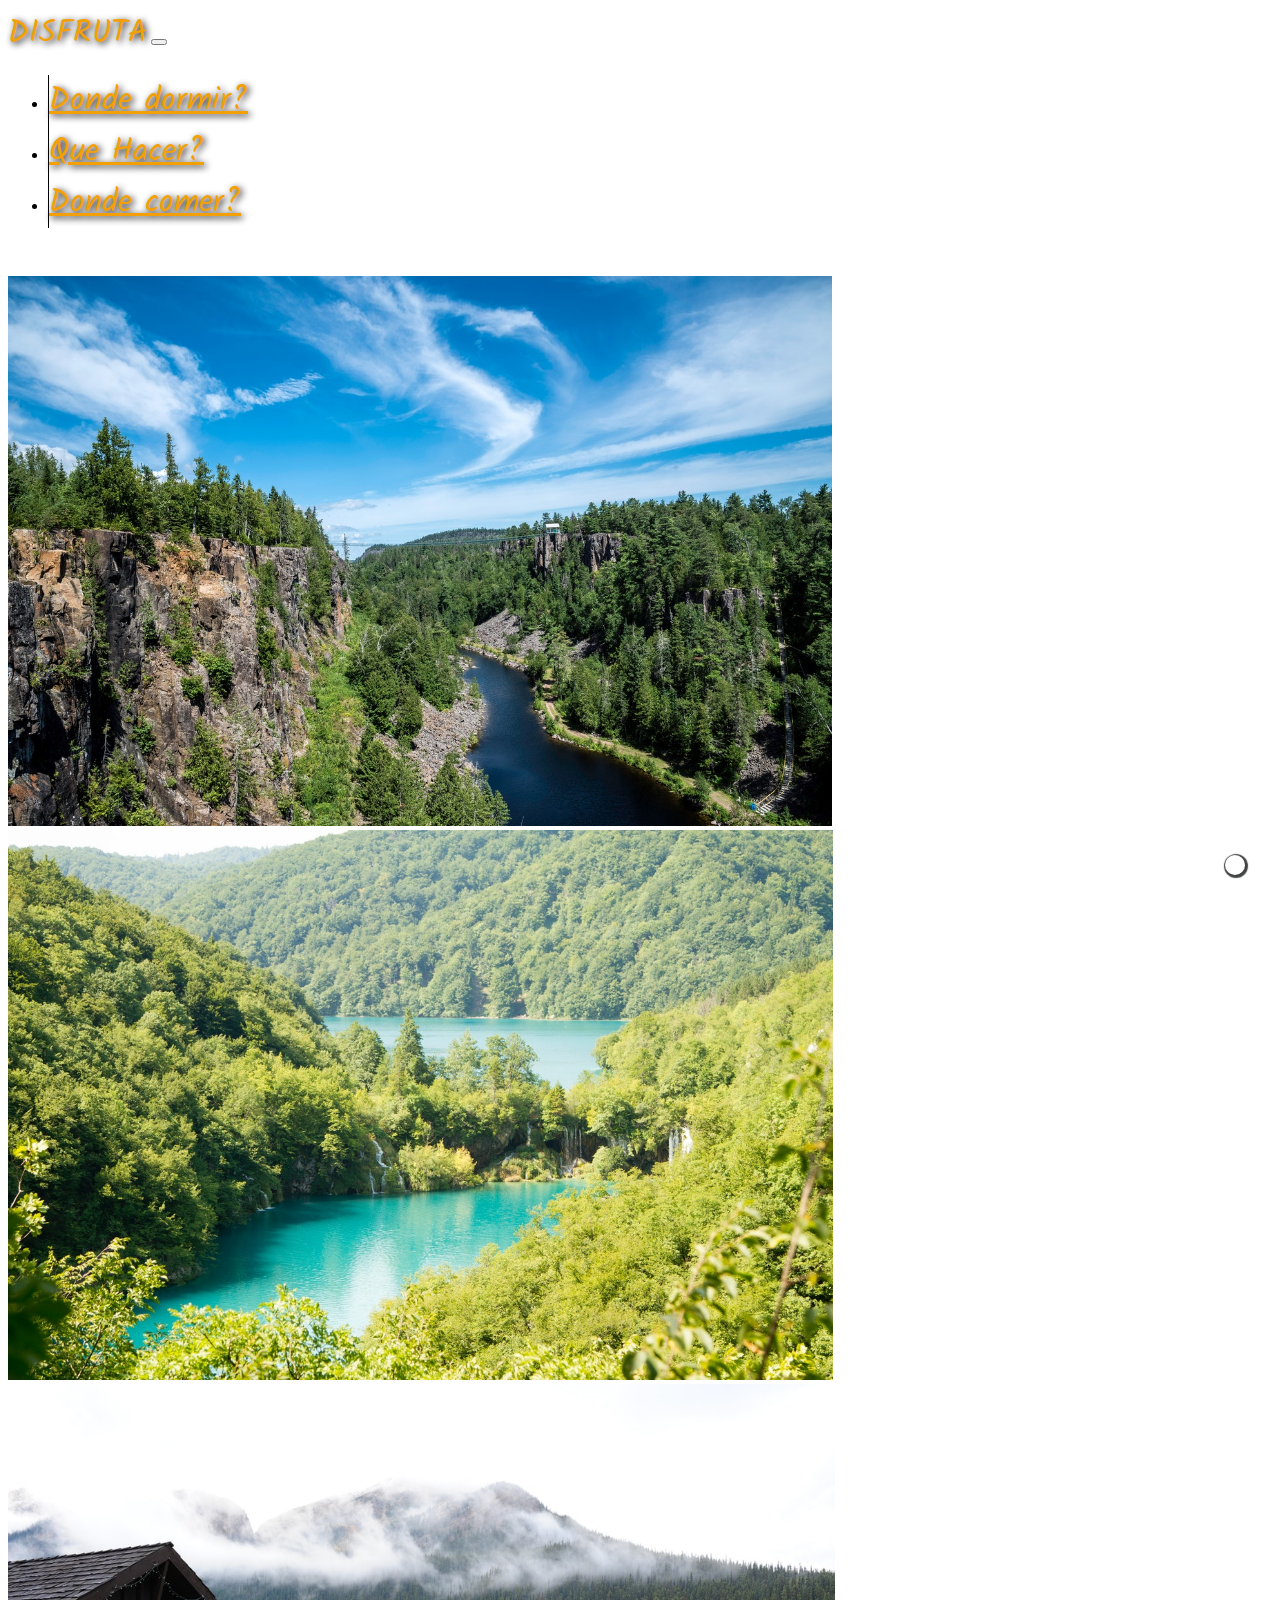
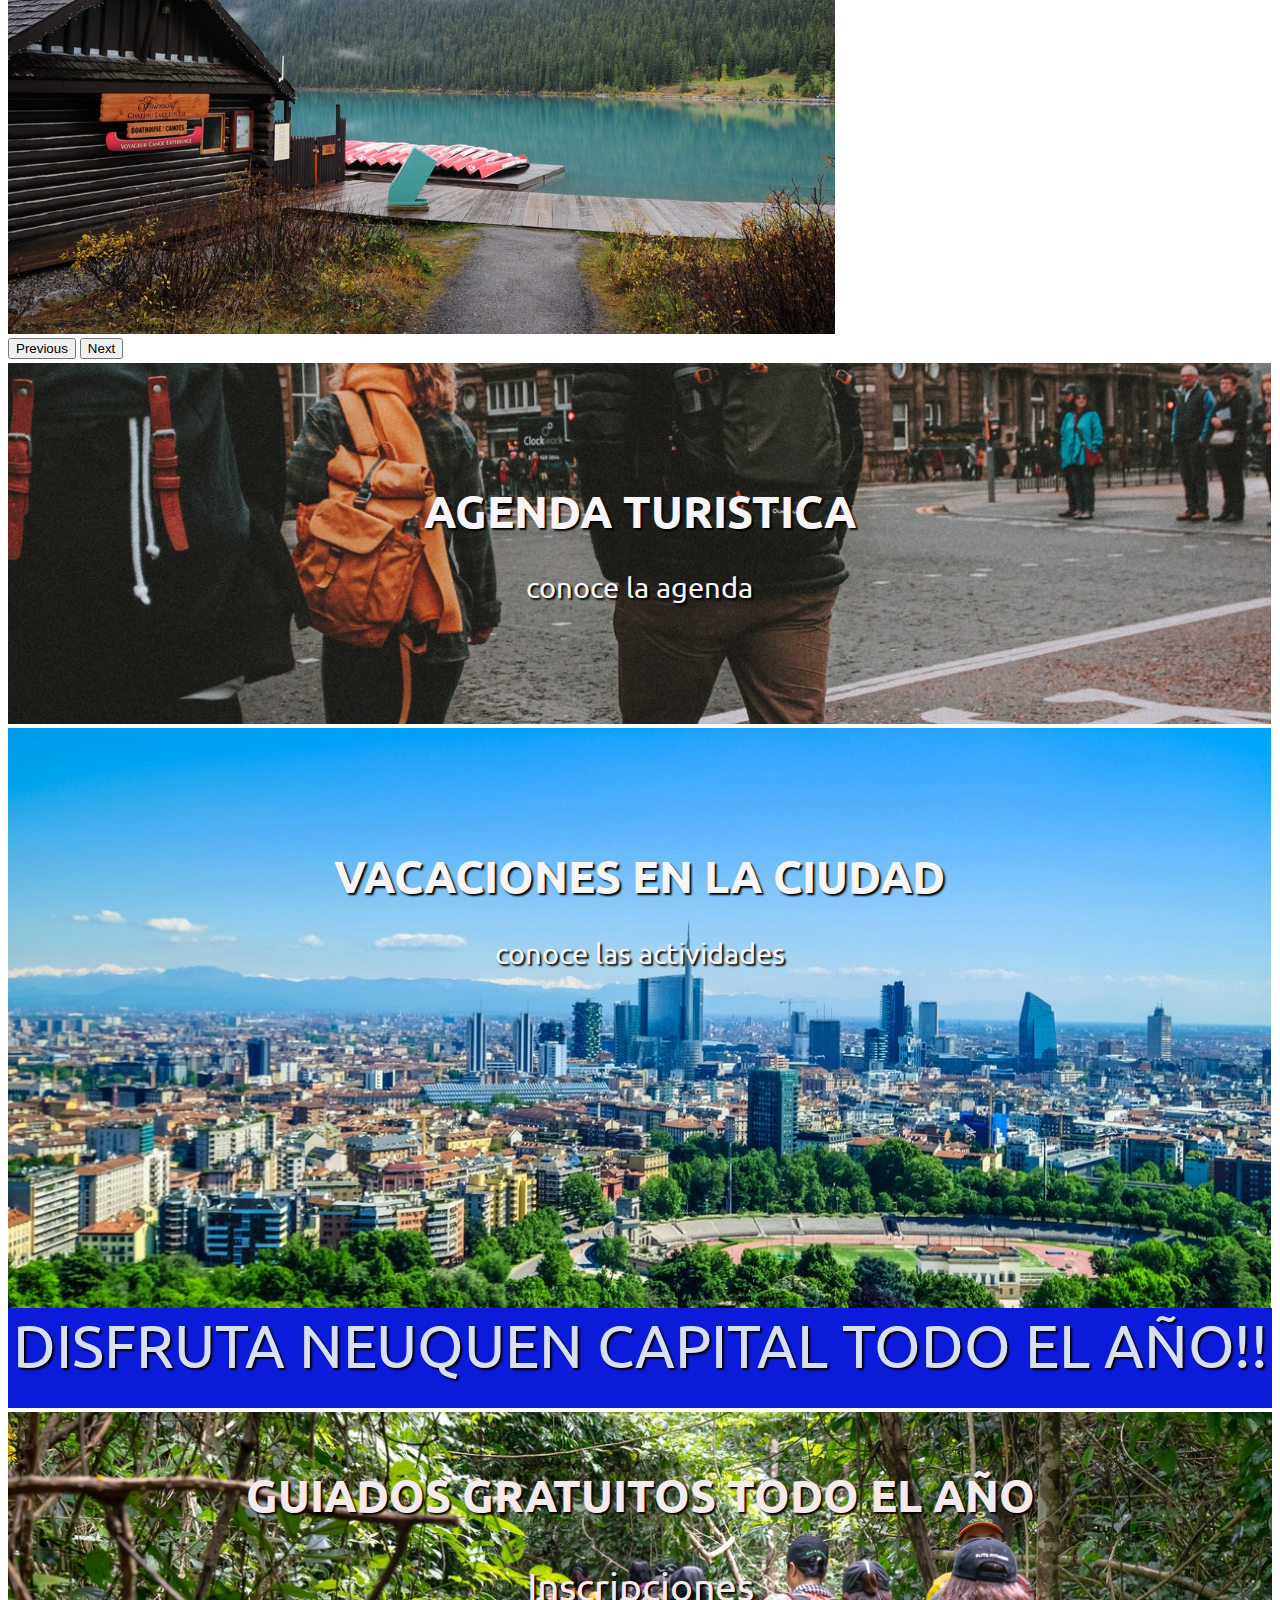
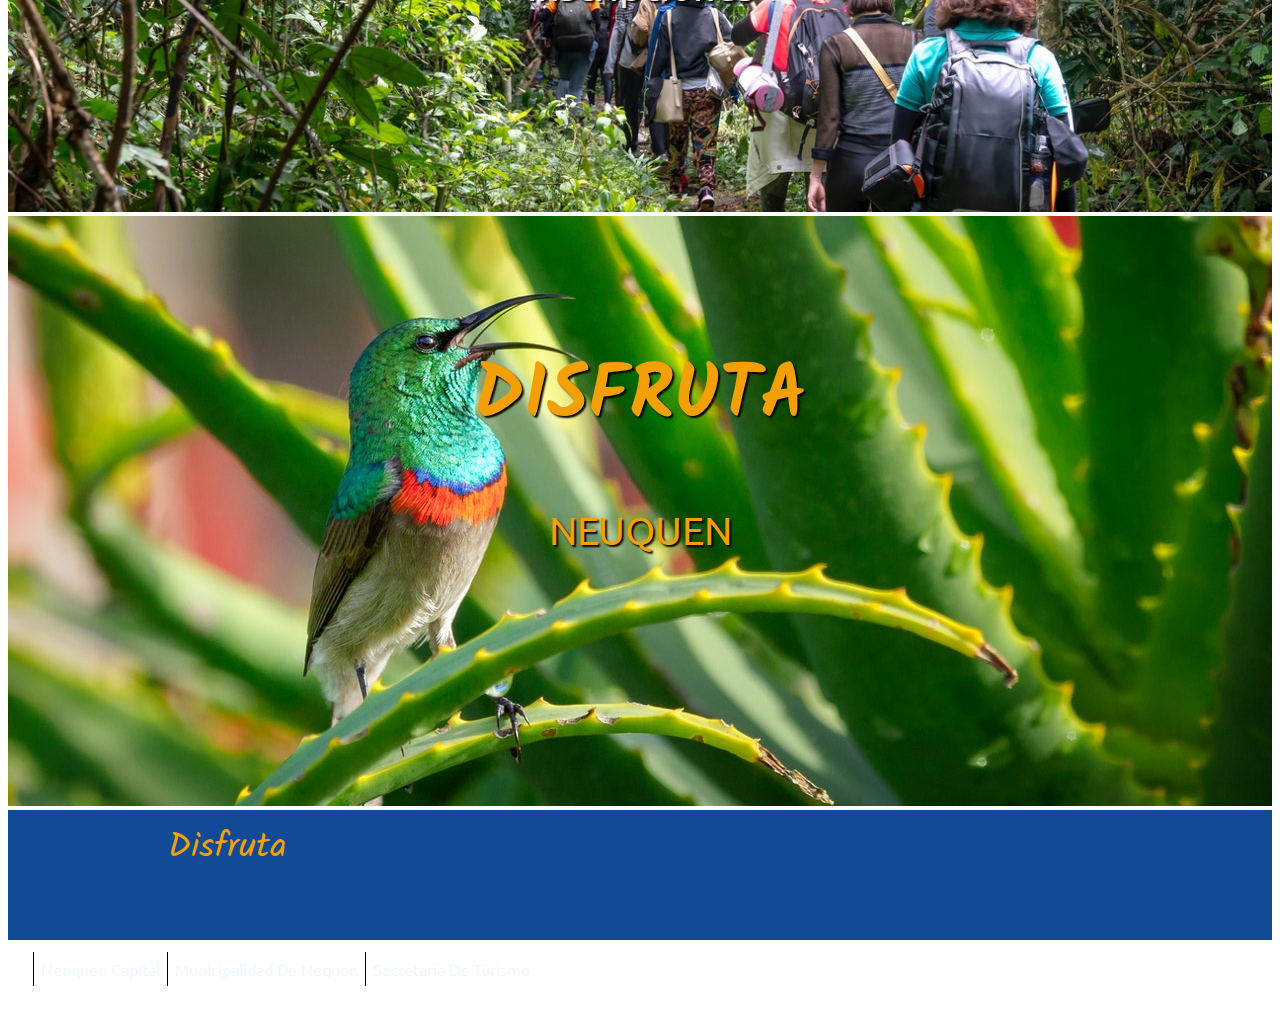
<file: index.html>
<!DOCTYPE html>
<html lang="en">

<head>
  <meta charset="UTF-8">
  <meta http-equiv="X-UA-Compatible" content="IE=edge">
  <meta name="viewport" content="width=device-width, initial-scale=1.0">
  <link href="https://cdn.jsdelivr.net/npm/bootstrap@5.2.0/dist/css/bootstrap.min.css" rel="stylesheet"
    integrity="sha384-gH2yIJqKdNHPEq0n4Mqa/HGKIhSkIHeL5AyhkYV8i59U5AR6csBvApHHNl/vI1Bx" crossorigin="anonymous">
  <link rel="stylesheet" href="https://cdnjs.cloudflare.com/ajax/libs/font-awesome/6.1.1/css/all.min.css"
    integrity="sha512-KfkfwYDsLkIlwQp6LFnl8zNdLGxu9YAA1QvwINks4PhcElQSvqcyVLLD9aMhXd13uQjoXtEKNosOWaZqXgel0g=="
    crossorigin="anonymous" referrerpolicy="no-referrer" />
  <link rel="stylesheet" href="style.css">
  <title>BOOTSTRAP</title>
</head>

<body>
  <header>
    <div class="shadow p-4 mb-4 bg-white">
      <nav class="navbar navbar-expand-md ">
        <div class="container-fluid">
          <a class="navbar-brand col-2">DISFRUTA</a>
          <button class="navbar-toggler" type="button" data-bs-toggle="collapse" data-bs-target="#mynavbar">
            <span class="navbar-toggler-icon"></span>
          </button>
          <div class="navbar-collapse col-9" class="link">
            <ul class="navbar-nav">
              <li class="nav-item">
                <a class="nav-link" href="./Seccion/dormir.html">Donde dormir?</a>
              </li>
              <li class="nav-item">
                <a class="nav-link" href="./Seccion/hacer.html">Que Hacer?</a>
              </li>
              <li class="nav-item">
                <a class="nav-link" href="#">Donde comer?</a>
              </li>
            </ul>
          </div>
          <div class="socialn col-1">
            <a href=""><i class="fa-brands fa-instagram"></i></a>
            <a href=""><i class="fa-brands fa-facebook-square"></i></a>
            <a href=""><i class="fa-brands fa-twitter"></i></a>
          </div>
        </div>
      </nav>
    </div>
  </header>
  <main>
  <div id="carouselExampleDark" class="carousel carousel-dark slide col-12" data-bs-ride="carousel">
    <div class="carousel-inner">
      <div class="carousel-item active" data-bs-interval="10000">
        <img src="./Multimedia/carrousel.jpg" class="d-block w-100" alt="rio">
      </div>
      <div class="carousel-item" data-bs-interval="2000">
        <img src="./Multimedia/carrousel1.jpg" class="d-block w-100" alt="Lago">
      </div>
      <div class="carousel-item">
        <img src="./Multimedia/carrousel2.jpg" class="d-block w-100" alt="bahia">
      </div>
    </div>
    <button class="carousel-control-prev" type="button" data-bs-target="#carouselExampleDark" data-bs-slide="prev">
      <span class="carousel-control-prev-icon" aria-hidden="true"></span>
      <span class="visually-hidden">Previous</span>
    </button>
    <button class="carousel-control-next" type="button" data-bs-target="#carouselExampleDark" data-bs-slide="next">
      <span class="carousel-control-next-icon" aria-hidden="true"></span>
      <span class="visually-hidden">Next</span>
    </button>
  </div>
  <section>
    <div class="container-fluid">
      <div class="row">
        <div class="agenda col-6">
          <h1>Agenda turistica</h1>
          <p>Conoce la agenda</p>
        </div>
        <div class="ciudad col-6">
          <h1>Vacaciones en la ciudad</h1>
          <p>Conoce las actividades</p>
        </div>
      </div>
    </div>
    <div class="banner col-12">Disfruta Neuquen Capital todo el año!!</div>
  </section>
  <div class="guia col-12">
    <h1>Guiados gratuitos todo el año</h1>
    <p>Inscripciones</p>
  </div>
  <div class="guia2 col-12">
    <h1>Disfruta</h1>
    <p>Neuquen</p>
  </div>
  </main>
  <footer>
    <div class="row">
      <div class="logo col-1">Disfruta
        <div class="socialf col-1">
          <a href=""><i class="fa-brands fa-instagram"></i></a>
          <a href=""><i class="fa-brands fa-facebook-square"></i></a>
          <a href=""><i class="fa-brands fa-twitter"></i></a>
        </div>
      </div>
      <div class="texto col-4">
        <p>Neuquen Capital</p>
        <p>Municipalidad de Nequen</p>
        <p>Secretaria de turismo</p>
      </div>
      <div class="arrow col-1">
        <a href="./index.html"><i class="fa-solid fa-arrow-up"></i></a>
      </div>
  </footer>
  <script src="https://cdn.jsdelivr.net/npm/bootstrap@5.2.0/dist/js/bootstrap.bundle.min.js"
    integrity="sha384-A3rJD856KowSb7dwlZdYEkO39Gagi7vIsF0jrRAoQmDKKtQBHUuLZ9AsSv4jD4Xa"
    crossorigin="anonymous"></script>
</body>

</html>
</file>
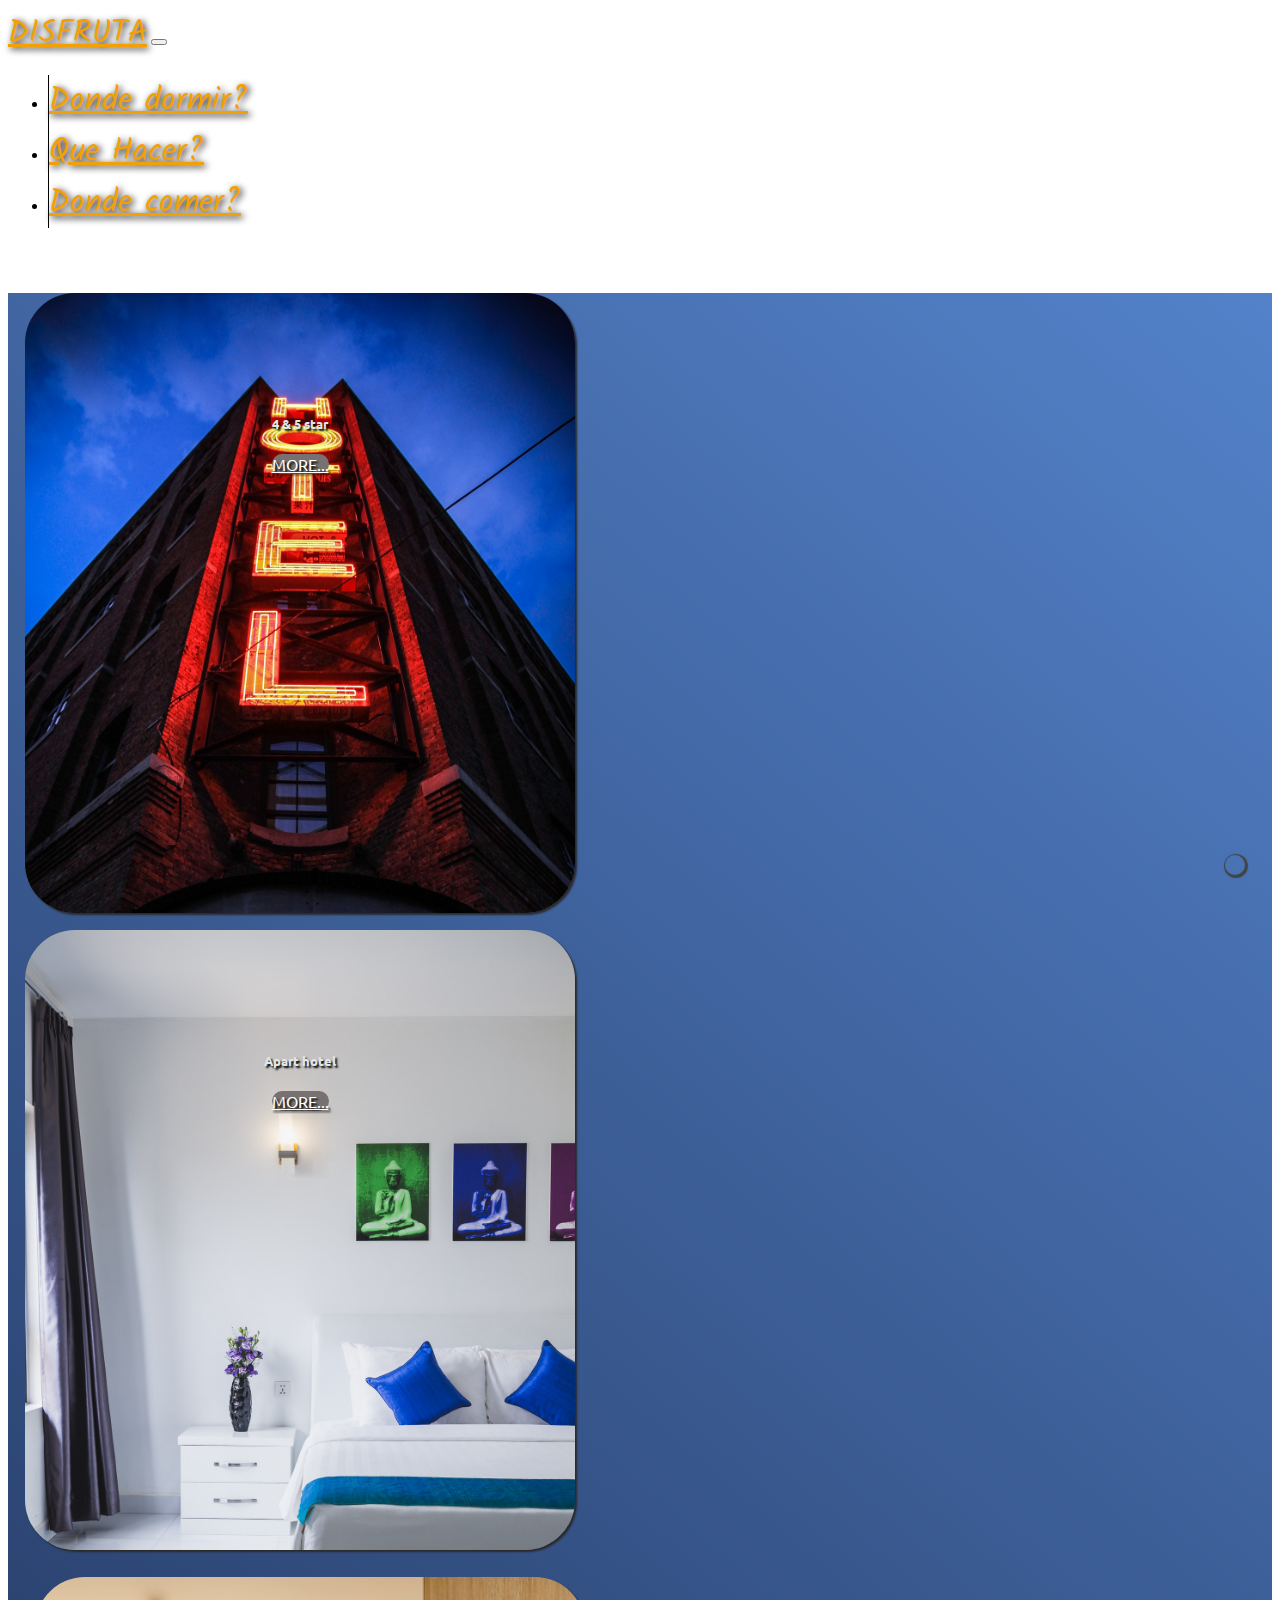
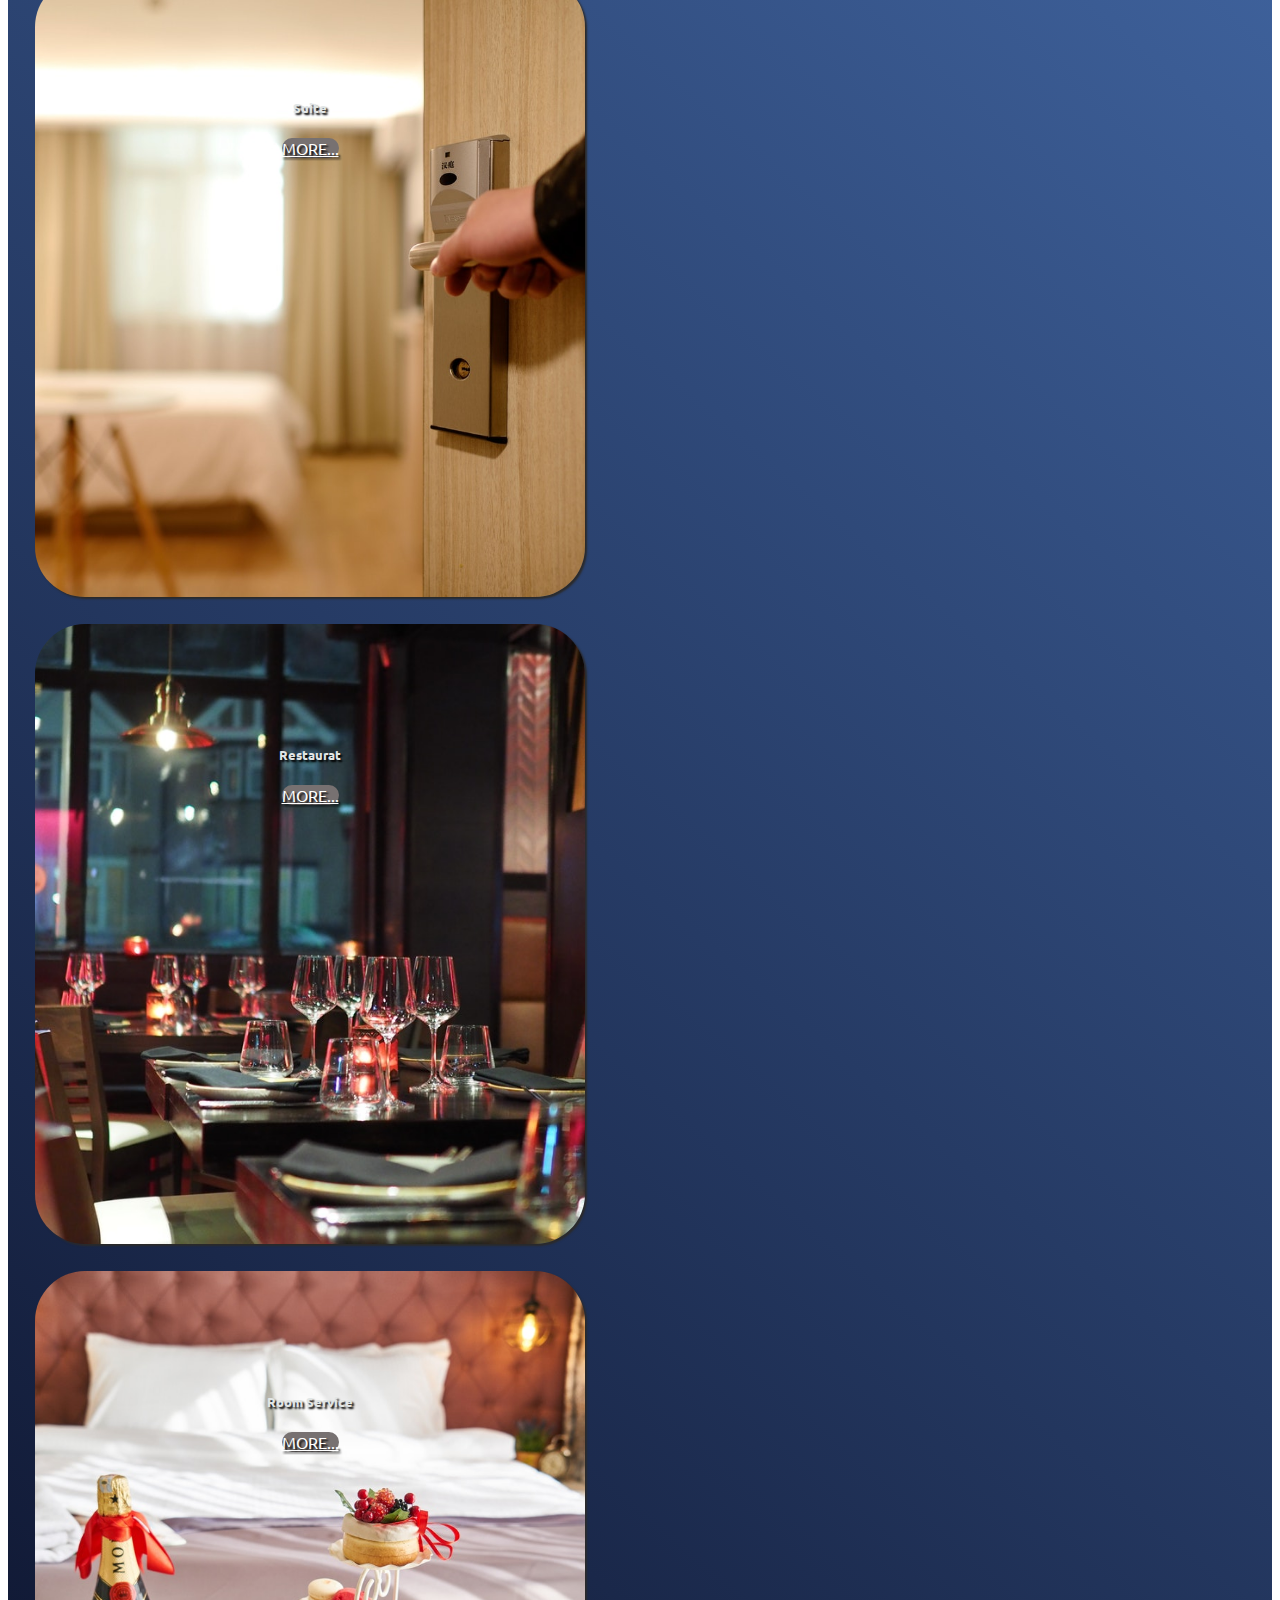
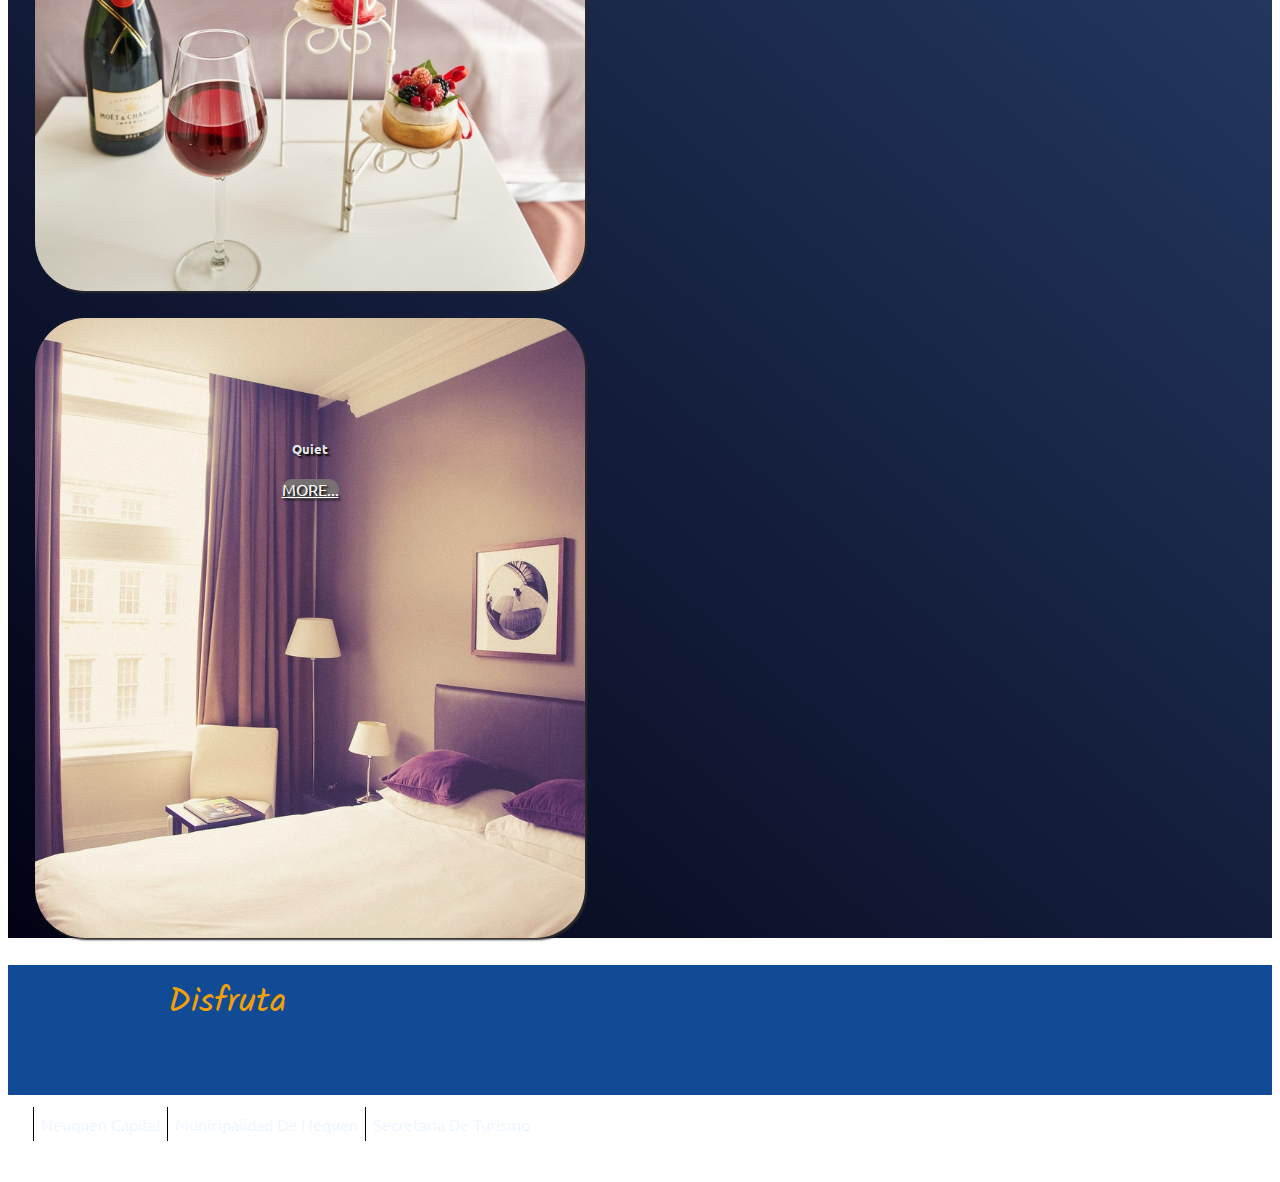
<file: Seccion/dormir.html>
<!DOCTYPE html>
<html lang="en">

<head>
    <meta charset="UTF-8">
    <meta http-equiv="X-UA-Compatible" content="IE=edge">
    <meta name="viewport" content="width=device-width, initial-scale=1.0">
    <link href="https://cdn.jsdelivr.net/npm/bootstrap@5.2.0/dist/css/bootstrap.min.css" rel="stylesheet"
        integrity="sha384-gH2yIJqKdNHPEq0n4Mqa/HGKIhSkIHeL5AyhkYV8i59U5AR6csBvApHHNl/vI1Bx" crossorigin="anonymous">
    <link rel="stylesheet" href="https://cdnjs.cloudflare.com/ajax/libs/font-awesome/6.1.1/css/all.min.css"
        integrity="sha512-KfkfwYDsLkIlwQp6LFnl8zNdLGxu9YAA1QvwINks4PhcElQSvqcyVLLD9aMhXd13uQjoXtEKNosOWaZqXgel0g=="
        crossorigin="anonymous" referrerpolicy="no-referrer" />
    <link rel="stylesheet" href="../style.css">
    <title>BOOTSTRAP</title>
</head>

<body>
    <header>
        <div class="shadow p-4 mb-4 bg-white">
            <nav class="navbar navbar-expand-md ">
                <div class="container-fluid">
                    <a class="navbar-brand col-2" href="../index.html">DISFRUTA</a>
                    <button class="navbar-toggler" type="button" data-bs-toggle="collapse" data-bs-target="#mynavbar">
                        <span class="navbar-toggler-icon"></span>
                    </button>
                    <div class="navbar-collapse col-9" class="link">
                        <ul class="navbar-nav">
                            <li class="nav-item">
                                <a class="nav-link" href="#">Donde dormir?</a>
                            </li>
                            <li class="nav-item">
                                <a class="nav-link" href="./hacer.html">Que Hacer?</a>
                            </li>
                            <li class="nav-item">
                                <a class="nav-link" href="#">Donde comer?</a>
                            </li>
                        </ul>
                    </div>
                    <div class="socialn col-1">
                        <a href=""><i class="fa-brands fa-instagram"></i></a>
                        <a href=""><i class="fa-brands fa-facebook-square"></i></a>
                        <a href=""><i class="fa-brands fa-twitter"></i></a>
                    </div>
                </div>
            </nav>
        </div>
    </header>
    <main>
        <section class="dormir">
            <div class="row">
                <div class="col-xl-4">
                    <div class="card0">
                        <div class="card-body">
                            <h5 class="card-title">4 & 5 star</h5>
                            <a href="#" class="btn ">More...</a>
                        </div>
                    </div>
                </div>
                <div class="col-xl-4">
                    <div class="card1">
                        <div class="card-body">
                            <h5 class="card-title">Apart hotel</h5>
                            <a href="#" class="btn ">More...</a>
                        </div>
                    </div>
                </div>
                <div class="col-xl-4">
                    <div class="card2">
                        <div class="card-body">
                            <h5 class="card-title">Suite</h5>
                            <a href="#" class="btn ">More...</a>
                        </div>
                    </div>
                </div>
                <div class="col-xl-4">
                    <div class="card3">
                        <div class="card-body">
                            <h5 class="card-title">Restaurat</h5>
                            <a href="#" class="btn ">More...</a>
                        </div>
                    </div>
                </div>
                <div class="col-xl-4">
                    <div class="card4">
                        <div class="card-body">
                            <h5 class="card-title">Room Service</h5>
                            <a href="#" class="btn ">More...</a>
                        </div>
                    </div>
                </div>
                <div class="col-xl-4">
                    <div class="card5">
                        <div class="card-body">
                            <h5 class="card-title">Quiet</h5>
                            <a href="#" class="btn ">More...</a>
                        </div>
                    </div>
                </div>

            </div>

        </section>
    </main>
    <footer>
        <div class="row">
            <div class="logo col-1">Disfruta
                <div class="socialf col-1">
                    <a href=""><i class="fa-brands fa-instagram"></i></a>
                    <a href=""><i class="fa-brands fa-facebook-square"></i></a>
                    <a href=""><i class="fa-brands fa-twitter"></i></a>
                </div>
            </div>
            <div class="texto col-4">
                <p>Neuquen Capital</p>
                <p>Municipalidad de Nequen</p>
                <p>Secretaria de turismo</p>
            </div>
            <div class="arrow col-1">
                <a href="./dormir.html"><i class="fa-solid fa-arrow-up"></i></a>
            </div>
    </footer>
    <script src="https://cdn.jsdelivr.net/npm/bootstrap@5.2.0/dist/js/bootstrap.bundle.min.js"
        integrity="sha384-A3rJD856KowSb7dwlZdYEkO39Gagi7vIsF0jrRAoQmDKKtQBHUuLZ9AsSv4jD4Xa"
        crossorigin="anonymous"></script>
</body>

</html>
</file>
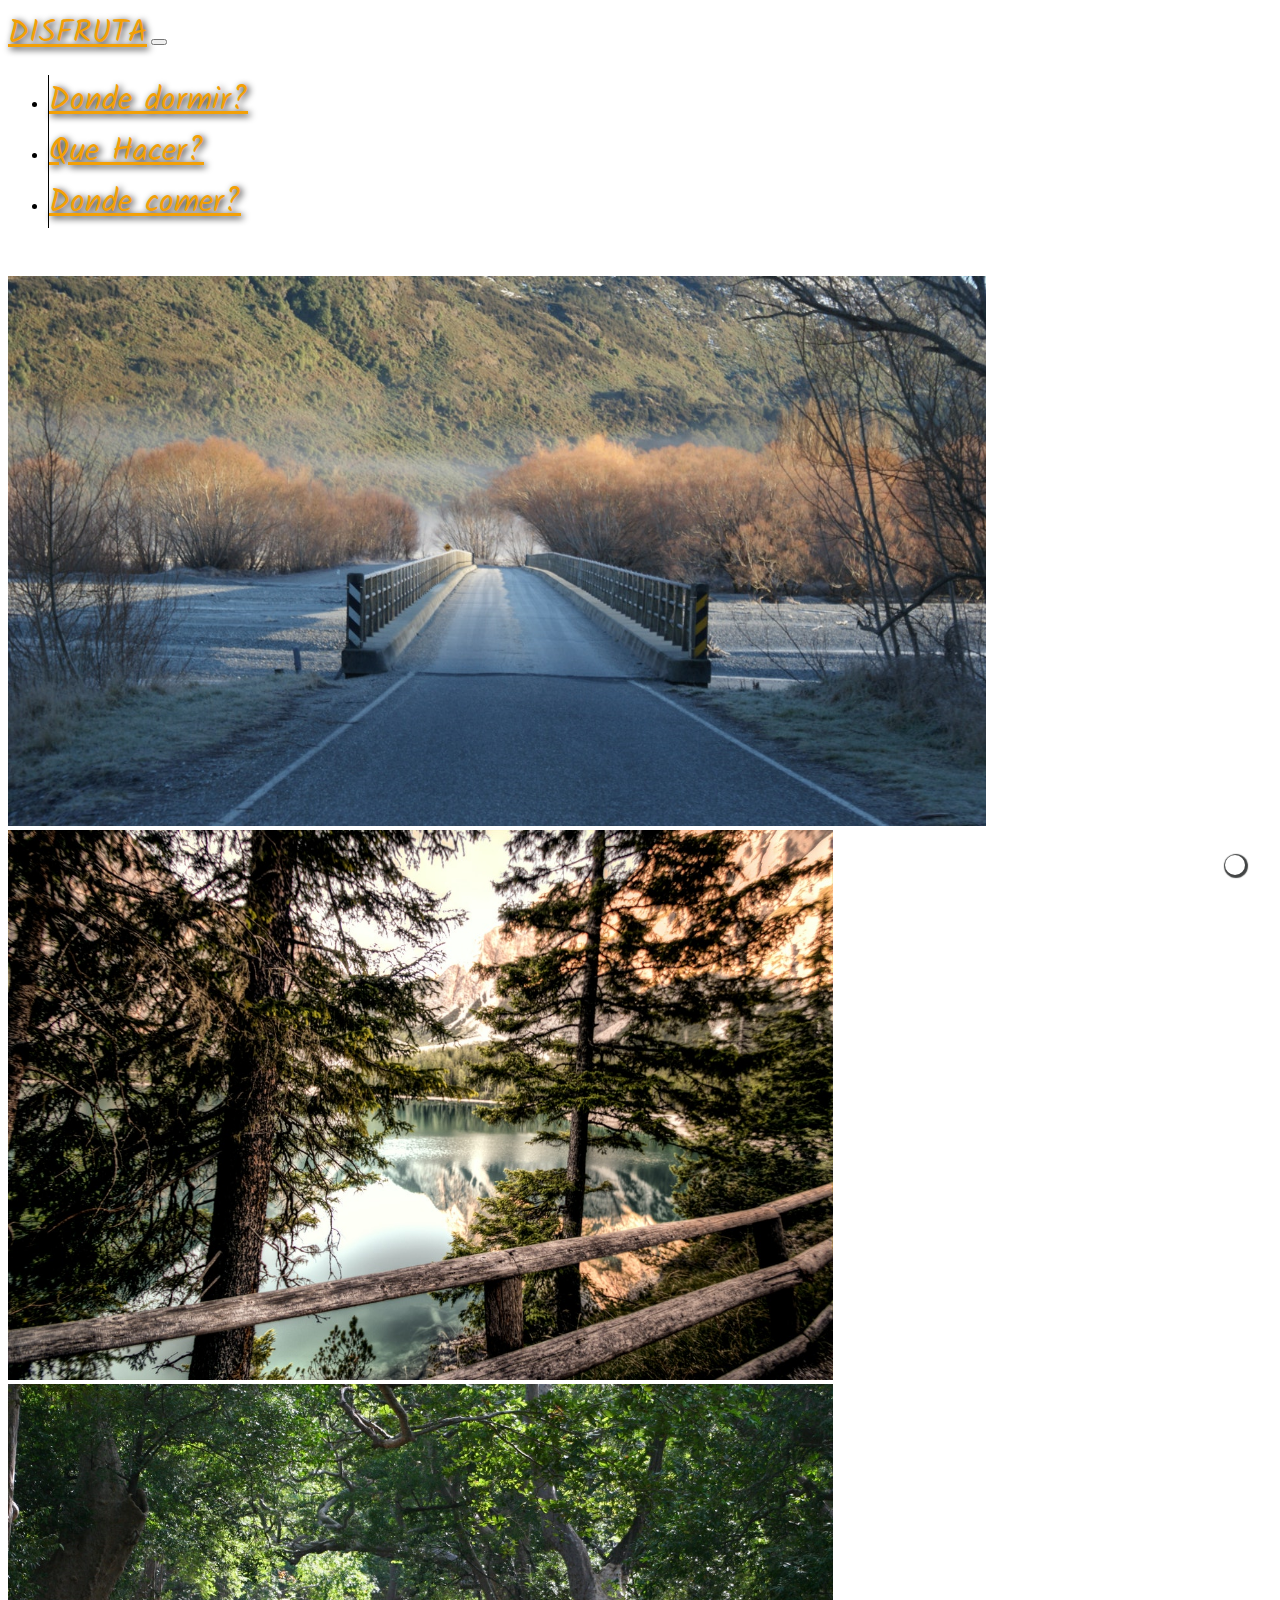
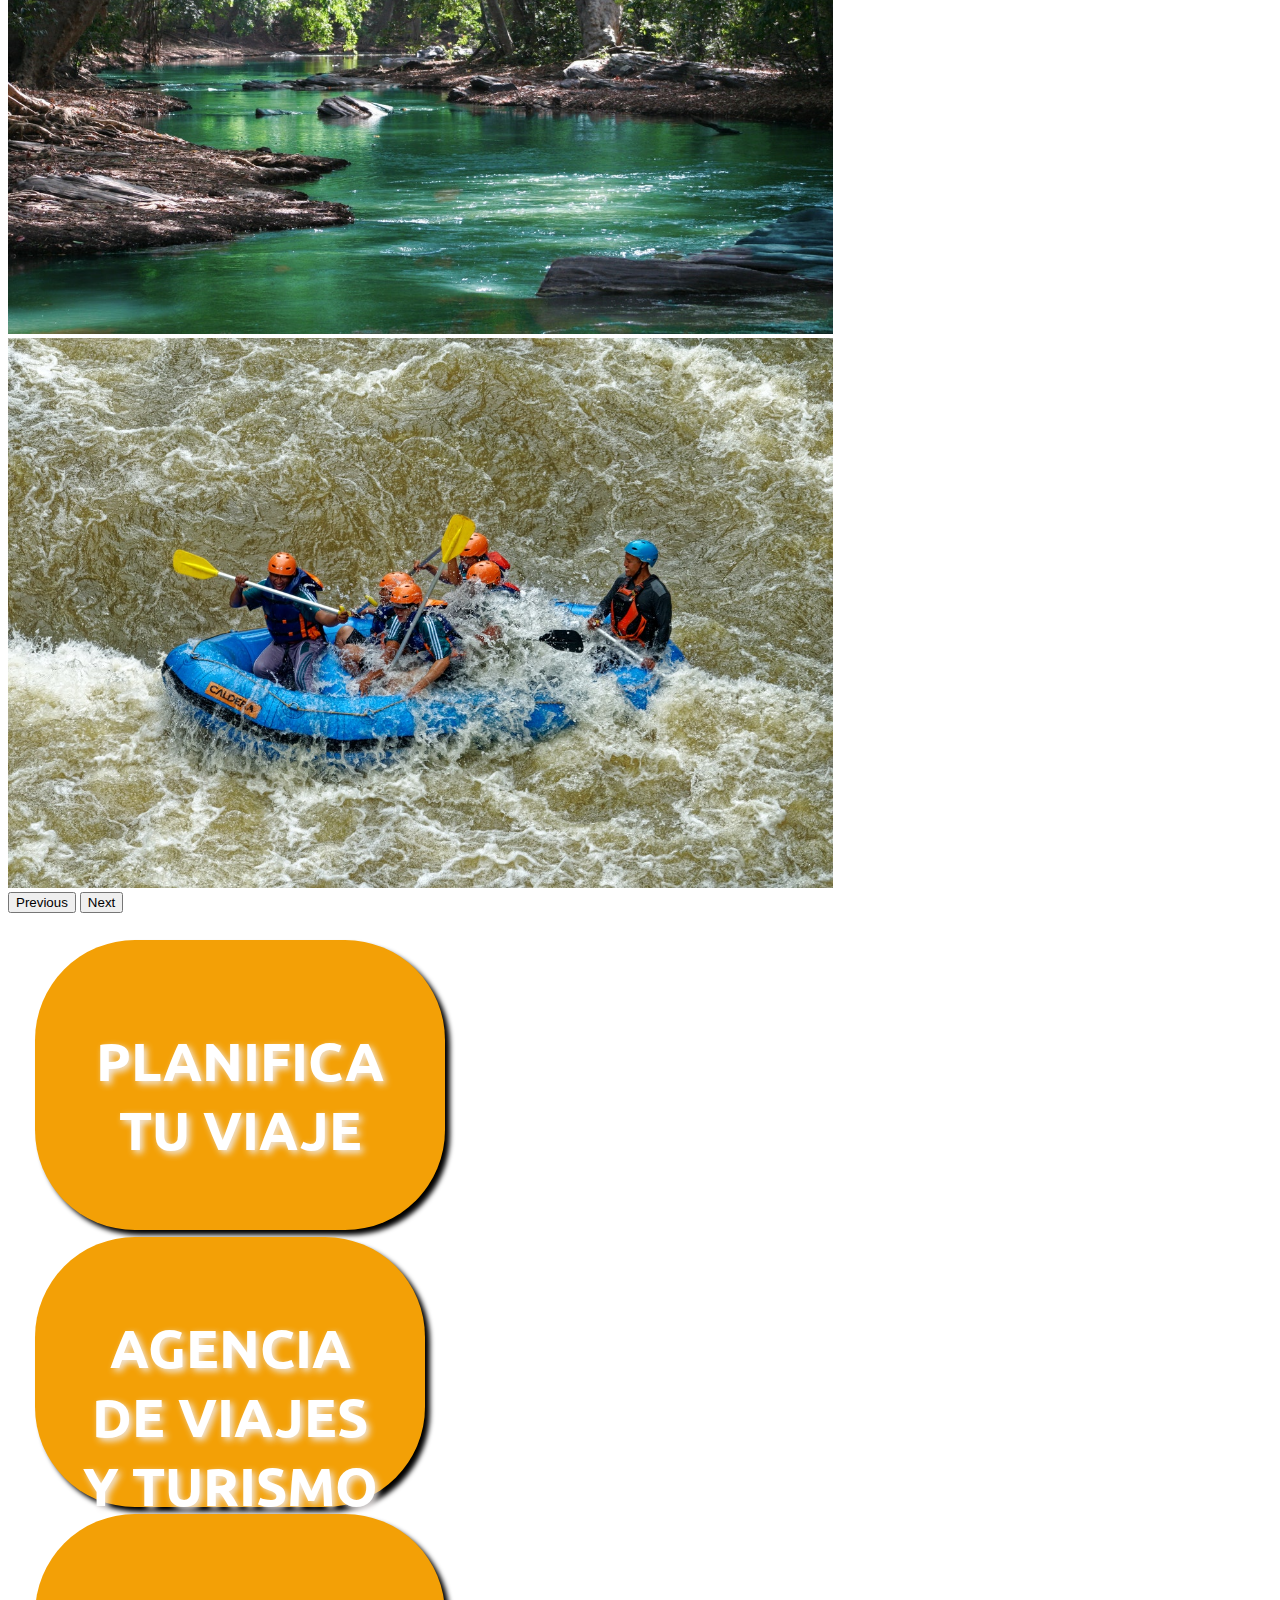
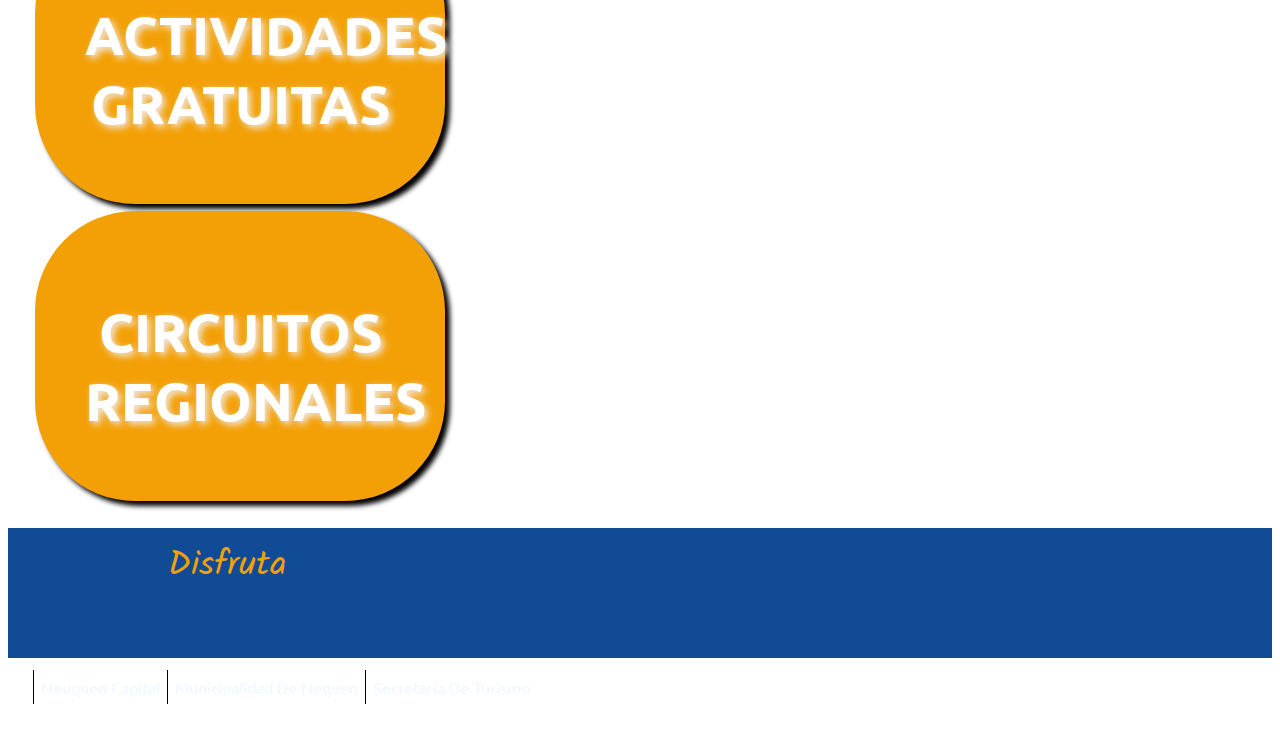
<file: Seccion/hacer.html>
<!DOCTYPE html>
<html lang="en">

<head>
  <meta charset="UTF-8">
  <meta http-equiv="X-UA-Compatible" content="IE=edge">
  <meta name="viewport" content="width=device-width, initial-scale=1.0">
  <link href="https://cdn.jsdelivr.net/npm/bootstrap@5.2.0/dist/css/bootstrap.min.css" rel="stylesheet"
    integrity="sha384-gH2yIJqKdNHPEq0n4Mqa/HGKIhSkIHeL5AyhkYV8i59U5AR6csBvApHHNl/vI1Bx" crossorigin="anonymous">
  <link rel="stylesheet" href="https://cdnjs.cloudflare.com/ajax/libs/font-awesome/6.1.1/css/all.min.css"
    integrity="sha512-KfkfwYDsLkIlwQp6LFnl8zNdLGxu9YAA1QvwINks4PhcElQSvqcyVLLD9aMhXd13uQjoXtEKNosOWaZqXgel0g=="
    crossorigin="anonymous" referrerpolicy="no-referrer" />
  <link rel="stylesheet" href="../style.css">
  <title>BOOTSTRAP</title>
</head>

<body>
  <header>
    <div class="shadow p-4 mb-4 bg-white">
      <nav class="navbar navbar-expand-md ">
        <div class="container-fluid">
          <a class="navbar-brand col-2" href="../index.html">DISFRUTA</a>
          <button class="navbar-toggler" type="button" data-bs-toggle="collapse" data-bs-target="#mynavbar">
            <span class="navbar-toggler-icon"></span>
          </button>
          <div class="navbar-collapse col-9" class="link">
            <ul class="navbar-nav">
              <li class="nav-item">
                <a class="nav-link" href="./dormir.html">Donde dormir?</a>
              </li>
              <li class="nav-item">
                <a class="nav-link" href="#">Que Hacer?</a>
              </li>
              <li class="nav-item">
                <a class="nav-link" href="#">Donde comer?</a>
              </li>
            </ul>
          </div>
          <div class="socialn col-1">
            <a href=""><i class="fa-brands fa-instagram"></i></a>
            <a href=""><i class="fa-brands fa-facebook-square"></i></a>
            <a href=""><i class="fa-brands fa-twitter"></i></a>
          </div>
        </div>
      </nav>
    </div>
  </header>
  <main>
  <div id="carouselExampleDark" class="carousel carousel-dark slide col-12" data-bs-ride="carousel">
    <div class="carousel-inner">
      <div class="carousel-item active" data-bs-interval="10000">
        <img src="../Multimedia/carrousel3.jpg" class="d-block w-100" alt="">
      </div>
      <div class="carousel-item" data-bs-interval="2000">
        <img src="../Multimedia/carrousel4.jpg" class="d-block w-100" alt="">
      </div>
      <div class="carousel-item">
        <img src="../Multimedia/carrousel5.jpg" class="d-block w-100" alt="">
      </div>
      <div class="carousel-item">
        <img src="../Multimedia/carrousel6.jpg" class="d-block w-100" alt="">
      </div>

    </div>
    <button class="carousel-control-prev" type="button" data-bs-target="#carouselExampleDark" data-bs-slide="prev">
      <span class="carousel-control-prev-icon" aria-hidden="true"></span>
      <span class="visually-hidden">Previous</span>
    </button>
    <button class="carousel-control-next" type="button" data-bs-target="#carouselExampleDark" data-bs-slide="next">
      <span class="carousel-control-next-icon" aria-hidden="true"></span>
      <span class="visually-hidden">Next</span>
    </button>
  </div>
  <article>
    <div class="container-fluid">
        <div class="row">
          <div class="planifica col-xl-2">
            <h1>Planifica tu viaje</h1>
          </div>
          <div class="agencia col-xl-2">
            <h1>Agencia de viajes y turismo</h1>
          </div>
          <div class="actividades col-xl-2">
            <h1>Actividades gratuitas</h1>
          </div>
          <div class="circuitos col-xl-2">
            <h1>circuitos regionales</h1>
          </div>          
        </div>
      </div>
  </article>
    </main>
  <footer>
    <div class="row">
      <div class="logo col-1">Disfruta
        <div class="socialf col-1">
          <a href=""><i class="fa-brands fa-instagram"></i></a>
          <a href=""><i class="fa-brands fa-facebook-square"></i></a>
          <a href=""><i class="fa-brands fa-twitter"></i></a>
        </div>
      </div>
      <div class="texto col-4">
        <p>Neuquen Capital</p>
        <p>Municipalidad de Nequen</p>
        <p>Secretaria de turismo</p>
      </div>
      <div class="arrow col-1">
        <a href="./hacer.html"><i class="fa-solid fa-arrow-up"></i></a>
      </div>
  </footer>
  <script src="https://cdn.jsdelivr.net/npm/bootstrap@5.2.0/dist/js/bootstrap.bundle.min.js"
    integrity="sha384-A3rJD856KowSb7dwlZdYEkO39Gagi7vIsF0jrRAoQmDKKtQBHUuLZ9AsSv4jD4Xa"
    crossorigin="anonymous"></script>
</body>

</html>
</file>
<file: style.css>
@import url("https://fonts.googleapis.com/css2?family=Kalam:wght@300&family=Ubuntu:wght@300;400&display=swap");
.navbar {
  width: 100%;
}
.navbar a {
  font-size: 32px;
  font-family: cursive;
  color: rgb(243, 160, 6);
  font-family: "kalam";
  text-shadow: 2px 2px 7px black;
}
.navbar a:hover {
  color: #721a8d;
}

.nav-item {
  border-left: 1px solid black;
}

.socialn a {
  padding: 5px;
  font-size: 20px;
  color: rgb(16, 74, 160);
  text-shadow: 2px 3px 7px black;
}

.carousel img {
  width: auto;
  background-size: contain;
  height: 550px;
}

section {
  font-family: "Ubuntu";
  text-shadow: 2px 2px 2px rgb(0, 0, 0);
}
section h1 {
  text-transform: uppercase;
  font-size: 45px;
  color: #f7f5f8;
}
section p {
  text-transform: lowercase;
  font-size: 29px;
  color: #f7f5f8;
}

.agenda {
  margin-top: 4px;
  background-image: url(./Multimedia/agenda.jpg);
  background-size: cover;
  background-position: center;
  text-align: center;
  padding: 90px;
}

.ciudad {
  margin-top: 4px;
  height: 400px;
  background-image: url(./Multimedia/ciudad.jpg);
  background-size: cover;
  background-position: center;
  text-align: center;
  padding: 90px;
}

.banner {
  width: 100%;
  height: 100px;
  background-color: rgb(12, 26, 218);
  color: rgb(215, 224, 241);
  text-align: center;
  font-size: 60px;
  text-transform: uppercase;
}

.guia {
  margin-top: 4px;
  padding: 25px;
  height: 350px;
  width: auto;
  color: rgb(245, 234, 234);
  background-image: url(./Multimedia/guia.jpg);
  background-size: cover;
  background-position: center;
  text-align: center;
  font-family: "Ubuntu";
  text-shadow: 2px 2px 2px rgb(0, 0, 0);
}
.guia h1 {
  font-size: 45px;
  text-transform: uppercase;
}
.guia p {
  font-size: 39px;
  text-transform: capitalize;
}

.guia2 {
  margin-top: 4px;
  margin-bottom: 4px;
  width: auto;
  height: 450px;
  color: rgb(243, 160, 6);
  background-image: url(./Multimedia/naturaleza.jpg);
  background-repeat: no-repeat;
  background-position: center;
  text-align: center;
  padding: 70px;
  font-family: "Ubuntu";
  text-transform: uppercase;
  text-shadow: 2px 2px 2px rgb(0, 0, 0);
}
.guia2 h1 {
  font-size: 75px;
  font-family: "kalam";
}
.guia2 p {
  font-size: 39px;
}

footer {
  height: 130px;
  width: 100%;
  background-color: rgb(17, 75, 150);
}

.row {
  margin-right: 1px;
}

.texto {
  display: flex;
  padding: 25px;
  color: aliceblue;
  font-family: "Ubuntu";
  text-transform: capitalize;
}
.texto p {
  padding: 7px;
  border-left: 1px solid black;
}

.logo {
  margin-left: 150px;
  padding: 10px;
  font-size: 35px;
  width: auto;
  font-family: "kalam";
  color: rgb(243, 160, 6);
}

.socialf {
  padding: 10px;
  font-size: 20px;
  letter-spacing: 15px;
  margin-top: 5px;
  color: rgb(238, 238, 240);
  text-shadow: 2px 3px 7px black;
  display: flex;
}

.arrow {
  padding: 10px;
  height: auto;
  width: auto;
  font-size: 30px;
  border-radius: 100%;
  cursor: pointer;
  position: fixed;
  bottom: 25px;
  right: 35px;
  box-shadow: 1px 1px 1px 2px #424444;
}
.arrow a {
  color: aliceblue;
}
.arrow a:hover {
  color: rgb(243, 160, 6);
}

.dormir {
  background: linear-gradient(45grad, rgb(2, 2, 20), rgb(83, 130, 202));
}

.card0 {
  width: 350px;
  height: 420px;
  margin: 17px;
  font-family: "Ubuntu";
  text-align: center;
  padding: 100px;
  background-image: url(./Multimedia/hotel.jpg);
  background-size: cover;
  border-radius: 50px;
  color: #e1e6e6;
  box-shadow: 2px 2px 2px rgb(43, 42, 42);
}
.card0:hover {
  cursor: pointer;
  box-shadow: 2px 2px 2px black;
  transform: translateY(-50px);
  transition: 1s;
}

.card1 {
  width: 350px;
  height: 420px;
  margin: 17px;
  font-family: "Ubuntu";
  text-align: center;
  padding: 100px;
  background-image: url(./Multimedia/hotel1.jpg);
  background-size: cover;
  border-radius: 50px;
  color: #e1e6e6;
  box-shadow: 2px 2px 2px rgb(43, 42, 42);
}
.card1:hover {
  cursor: pointer;
  box-shadow: 2px 2px 2px black;
  transform: translateY(-50px);
  transition: 1s;
}

.card2 {
  width: 350px;
  height: 420px;
  margin: 27px;
  font-family: "Ubuntu";
  text-align: center;
  padding: 100px;
  background-image: url(./Multimedia/hotel2.jpg);
  background-size: cover;
  background-position: center;
  border-radius: 50px;
  color: #e1e6e6;
  box-shadow: 2px 2px 2px rgb(43, 42, 42);
}
.card2:hover {
  cursor: pointer;
  box-shadow: 2px 2px 2px black;
  transform: translateY(-50px);
  transition: 1s;
}

.card3 {
  width: 350px;
  height: 420px;
  margin: 27px;
  font-family: "Ubuntu";
  text-align: center;
  padding: 100px;
  background-image: url(./Multimedia/hotel3.jpg);
  background-size: cover;
  background-position: center;
  border-radius: 50px;
  color: #e1e6e6;
  box-shadow: 2px 2px 2px rgb(43, 42, 42);
}
.card3:hover {
  cursor: pointer;
  box-shadow: 2px 2px 2px black;
  transform: translateY(-50px);
  transition: 1s;
}

.card4 {
  width: 350px;
  height: 420px;
  margin: 27px;
  font-family: "Ubuntu";
  text-align: center;
  padding: 100px;
  background-image: url(./Multimedia/hotel4.jpg);
  background-size: cover;
  background-position: center;
  border-radius: 50px;
  color: #e1e6e6;
  box-shadow: 2px 2px 2px rgb(43, 42, 42);
}
.card4:hover {
  cursor: pointer;
  box-shadow: 2px 2px 2px black;
  transform: translateY(-50px);
  transition: 1s;
}

.card5 {
  width: 350px;
  height: 420px;
  margin: 27px;
  font-family: "Ubuntu";
  text-align: center;
  padding: 100px;
  background-image: url(./Multimedia/hotel5.jpg);
  background-size: cover;
  background-position: center;
  border-radius: 50px;
  color: #e1e6e6;
  box-shadow: 2px 2px 2px rgb(43, 42, 42);
}
.card5:hover {
  cursor: pointer;
  box-shadow: 2px 2px 2px black;
  transform: translateY(-50px);
  transition: 1s;
}

.card-body a {
  color: white;
  background-color: #777171;
  border-radius: 20px;
  margin-top: 10px;
  text-transform: uppercase;
}

article {
  padding: 20px;
  text-align: center;
  font-family: "Ubuntu";
  text-transform: uppercase;
  font-size: 27px;
  width: auto;
  color: white;
  text-shadow: 3px 3px 7px rgb(240, 235, 235);
}

.planifica {
  background-color: rgb(243, 160, 6);
  padding: 50px;
  margin: 7px;
  height: 190px;
  width: 310px;
  position: relative;
  border-radius: 100px;
  text-align: center;
  box-shadow: 5px 5px 5px black;
}
.planifica:hover {
  cursor: pointer;
  transform: rotateY(380grad);
  transition: 2s;
}

.agencia {
  background-color: rgb(243, 160, 6);
  padding: 40px;
  margin: 7px;
  height: 190px;
  width: 310px;
  position: relative;
  border-radius: 100px;
  text-align: center;
  box-shadow: 5px 5px 5px black;
}
.agencia:hover {
  cursor: pointer;
  transform: rotateY(380grad);
  transition: 2s;
}

.actividades {
  background-color: rgb(243, 160, 6);
  padding: 50px;
  margin: 7px;
  height: 190px;
  width: 310px;
  position: relative;
  border-radius: 100px;
  text-align: center;
  box-shadow: 5px 5px 5px black;
}
.actividades:hover {
  cursor: pointer;
  transform: rotateY(380grad);
  transition: 2s;
}

.circuitos {
  background-color: rgb(243, 160, 6);
  padding: 50px;
  margin: 7px;
  height: 190px;
  width: 310px;
  position: relative;
  border-radius: 100px;
  text-align: center;
  box-shadow: 5px 5px 5px black;
}
.circuitos:hover {
  cursor: pointer;
  transform: rotateY(380grad);
  transition: 2s;
}

/*# sourceMappingURL=style.css.map */
</file>
